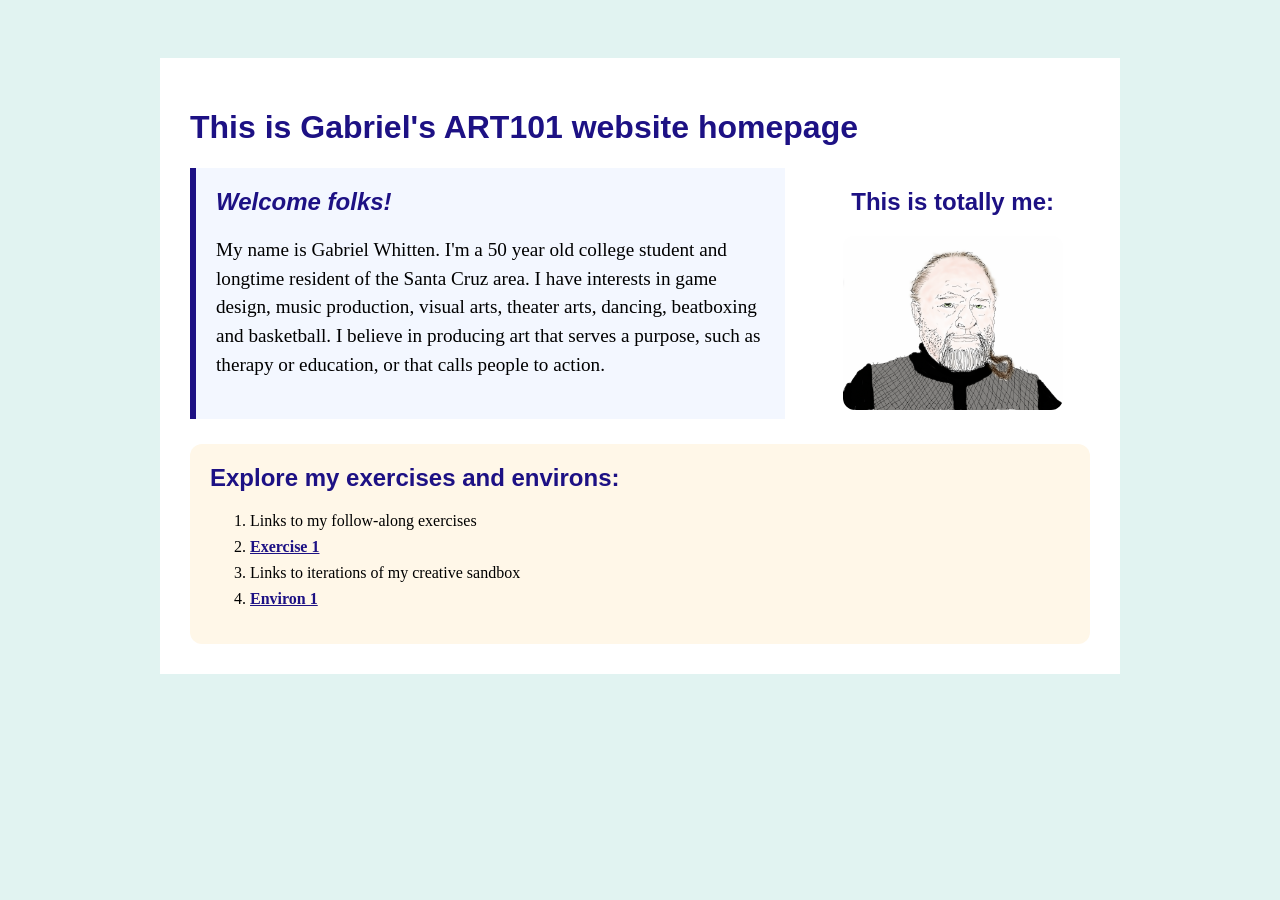
<file: index.html>
<!doctype html>
<html lang="en">
<head>
    <meta charset="utf-8">
    <title>Gabriel's ART101 Homepage</title>
    <link href="site.css" rel="stylesheet" type="text/css">
</head>
<body>
    <div id="page">
<h1>This is Gabriel's ART101 website homepage</h1>
<div class="top-section">
<div id="introduction">
   <h2>Welcome folks!</h2>
    <!-- All visible page content goes between <body> and </body> -->
<p>
     My name is Gabriel Whitten.
     I'm a 50 year old college student
      and longtime resident of the Santa Cruz area. 
      I have interests in game design, music production,
       visual arts, theater arts, dancing, beatboxing and basketball.
        I believe in producing art that serves a purpose,
         such as therapy or education, or that calls people to action.


</p>
</div>
<div class="profile">
<h2>This is totally me:</h2>
<img src="gabewhitten.png">
</div>
</div>
<div class="navigation">
<h2>Explore my exercises and environs:</h2>
<ol>
    <li>Links to my follow-along exercises</li>
    <li><a href="exercises/ex01.html">Exercise 1</a></li>
    <li>Links to iterations of my creative sandbox</li>
    <li><a href="environ/en01.html">Environ 1</a></li>
</ol>
</div>
</div>
</body>
</html>
</file>
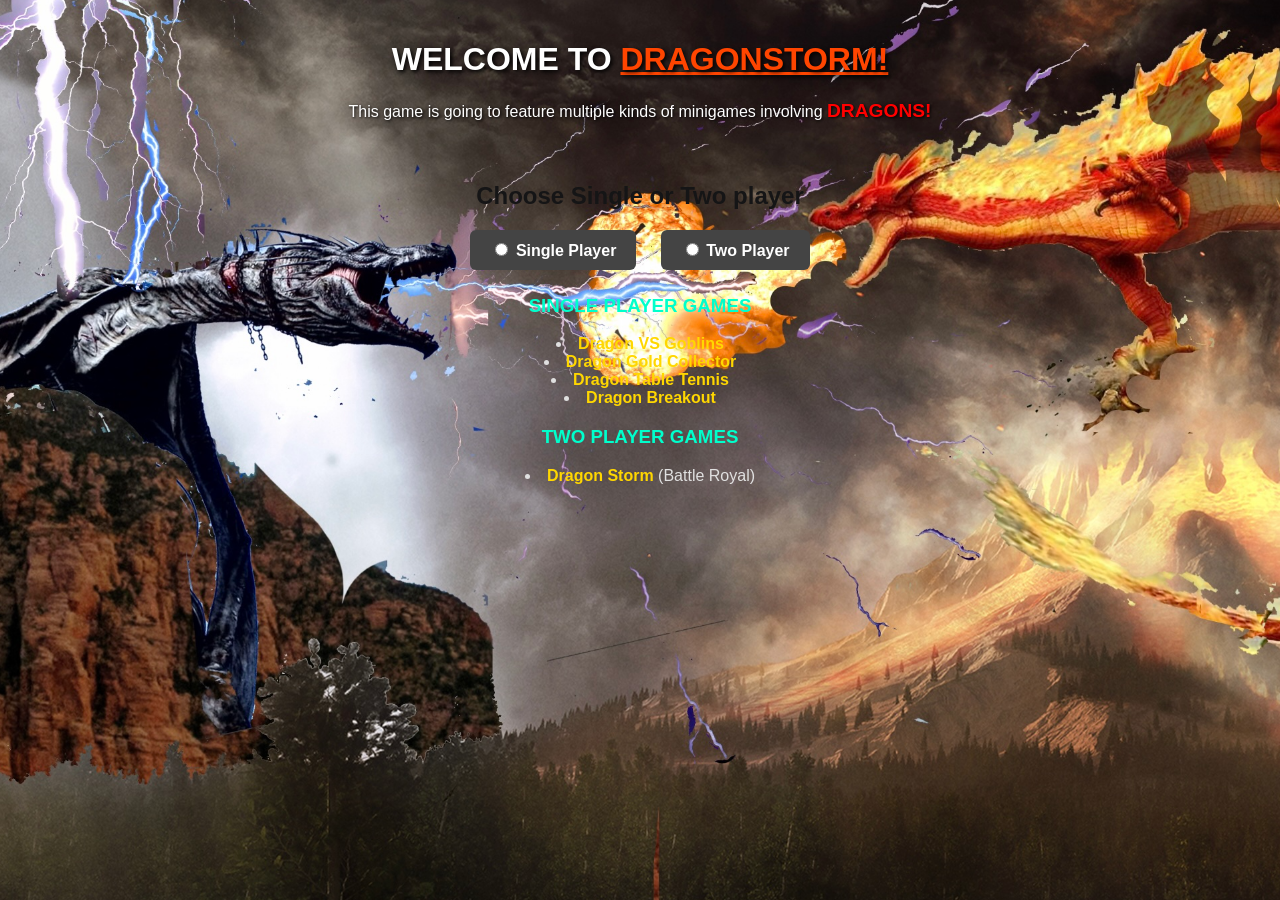
<file: environ/en01.html>
<!doctype html>
<html lang="en">


<head>
    <title>DragonStorm_By_Gabriel_Whitten</title>
    <link href="env.css" rel="stylesheet" type="text/css" />
</head>
<body>

    <div class="container">
        
        <h1> WELCOME TO <span class="title-highlight">DRAGONSTORM!</span> </h1>
        
        <p>This game is going to feature multiple kinds of minigames involving <span class="dragon-highlight">DRAGONS!</span> </p>
        
        <div class="menu-block">
            <h2> Choose Single or Two player </h2>
            
            <div class="selection-container">
                <label class="option-block">
                    <input type="radio" name="mode"> <span class="mode-text">Single Player</span>
                </label>
                <label class="option-block">
                    <input type="radio" name="mode"> <span class="mode-text">Two Player</span>
                </label>
            </div>
            
            <h3> SINGLE PLAYER GAMES </h3>
            <ul>
                <li><span class="game-title">Dragon VS Goblins</span></li>
                <li><span class="game-title">Dragon Gold Collector</span></li>
                <li><span class="game-title">Dragon Table Tennis</span></li>
                <li><span class="game-title">Dragon Breakout</span></li>
            </ul>

            <h3> TWO PLAYER GAMES </h3>
            <ul>
                <li><span class="game-title">Dragon Storm</span> (Battle Royal)</li>
            </ul>
        </div>

    </div>

</body>
</html>
</file>
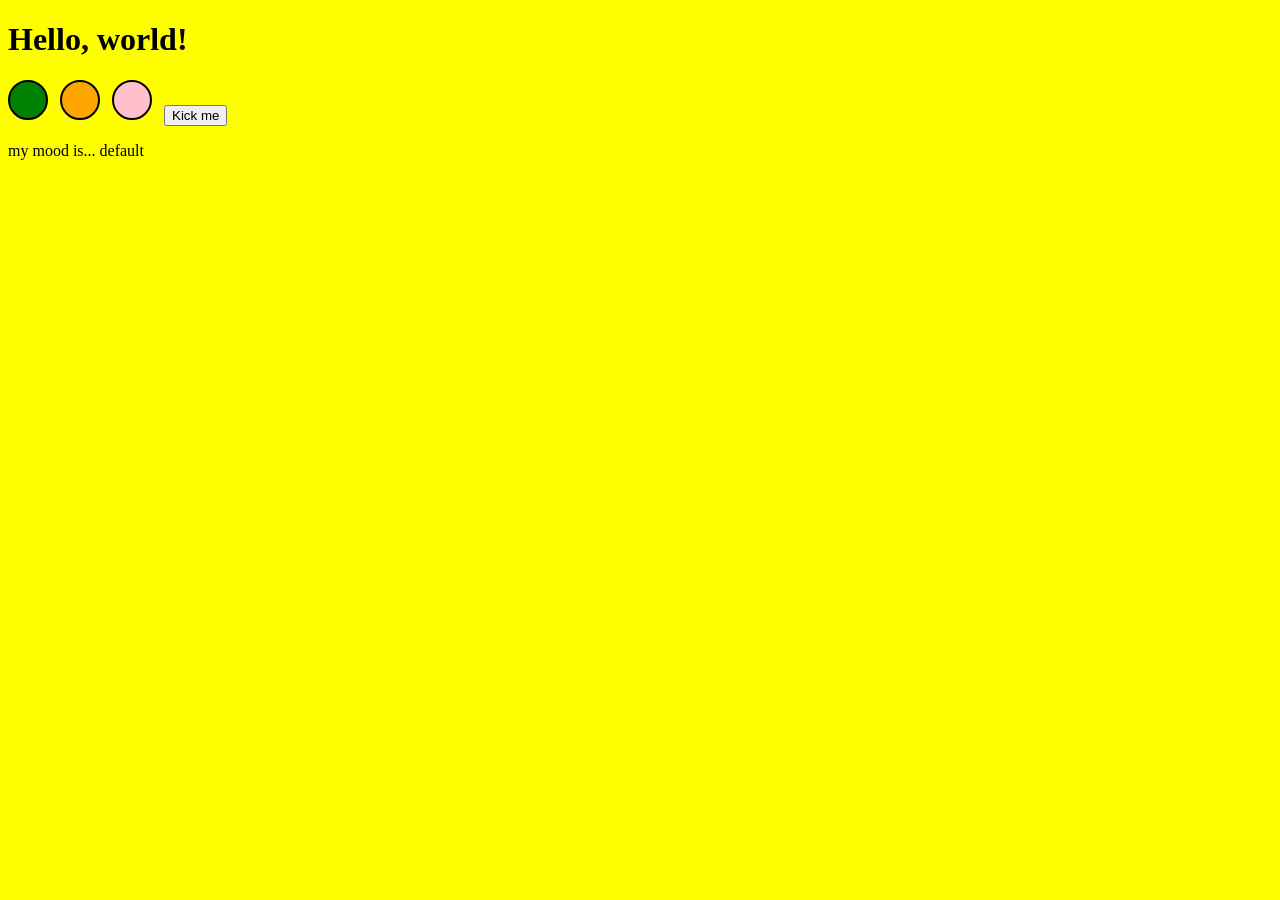
<file: exercises/ex05.html>
<!DOCTYPE html>
<html lang="en">

<head>
   <!-- All techy stuff goes here, inside HEAD -->
   <meta charset="UTF-8">
   <meta name="viewport" content="width=device-width, initial-scale=1.0">
   <!-- Overall title of your page -->
   <title>Empty Template</title>
   <!-- Link to external CSS file -->
   <!-- <link rel="stylesheet" href="ex04.css"> -->
   <!-- jQuery library -->
   <script src="https://code.jquery.com/jquery-3.7.1.min.js"></script>
   <!-- Link to external JavaScript file -->
   <script src="ex05.js" DEFER></script>
<link href="ex05.css" rel="stylesheet" type="text/css" />
</head>

<body>

   <!-- Main content goes here, inside BODY -->
   <h1>Hello, world!</h1>

<div class="color-circle" id="green"></div>
<div class="color-circle" id="orange"></div>
<div class="color-circle" id="pink"></div>


   <button id="needy-button">Kick me</button>
<p>my mood is... default</p>



</body>

</html>
</file>
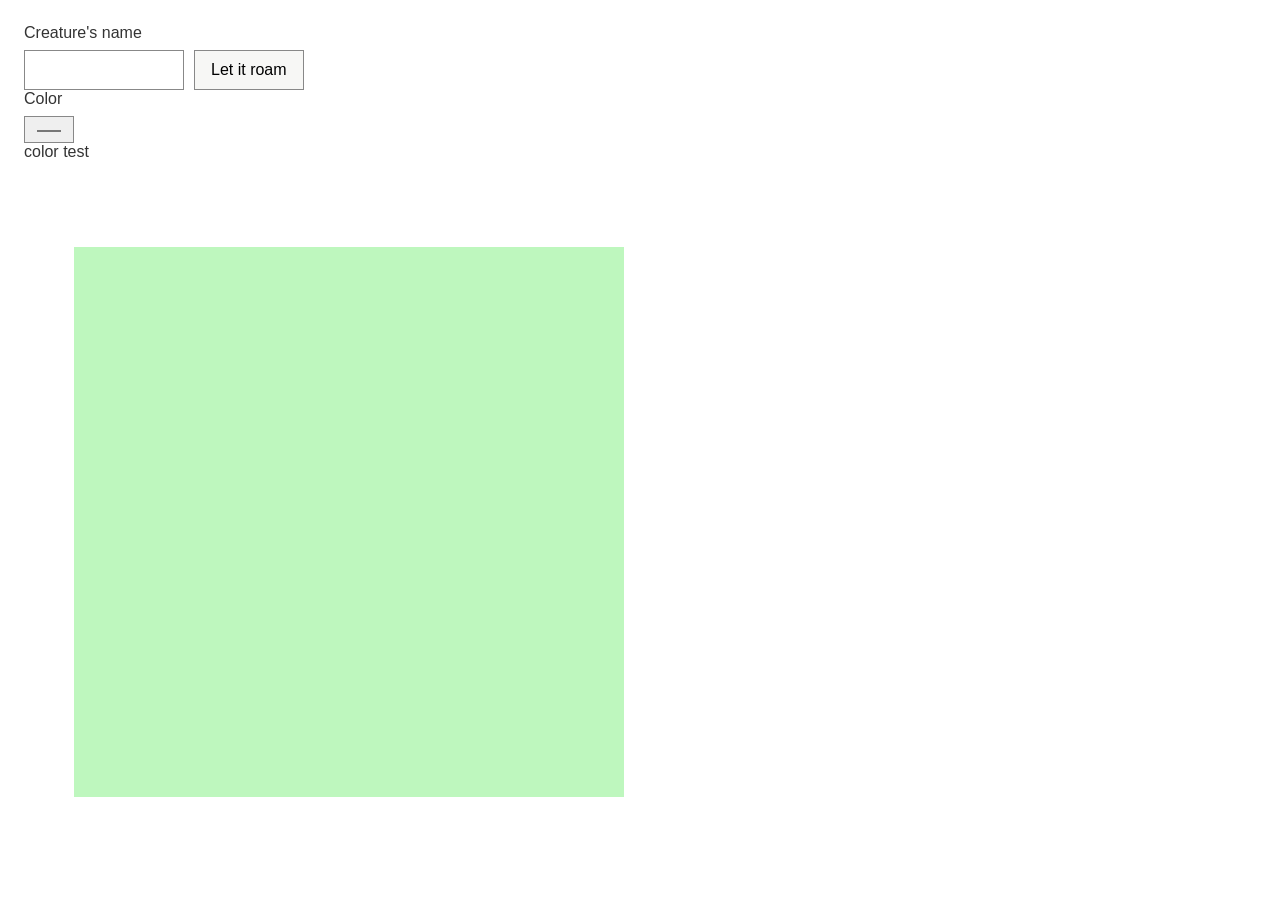
<file: exercises/garden.html>
<!DOCTYPE html>
<html lang="en">
<head>
    <meta charset="UTF-8">
    <meta name="viewport" content="width=device-width, initial-scale=1.0">
    <title>Create an item from input</title>
    <link rel="stylesheet" href="garden.css">
      <script src="https://code.jquery.com/jquery-3.7.1.min.js"></script>
    <script src="garden.js" defer></script>
</head>
<body>
    <label for="item-label">Creature's name</label>
    <div class="controls">
        <input id="item-label" type="text" autocomplete="off">
        <button id="add-button" type="button">Let it roam</button>
    </div>

        <div>
            <label for="object-color">Color</label>
            <input id="object-color" type="color" value="#d9d9d3">
        </div>

    <div id="object">color test</div>

    <p id="message" aria-live="polite"></p>

    <div id="items" tabindex="0" aria-live="polite"></div>

</body>
</html>
</file>
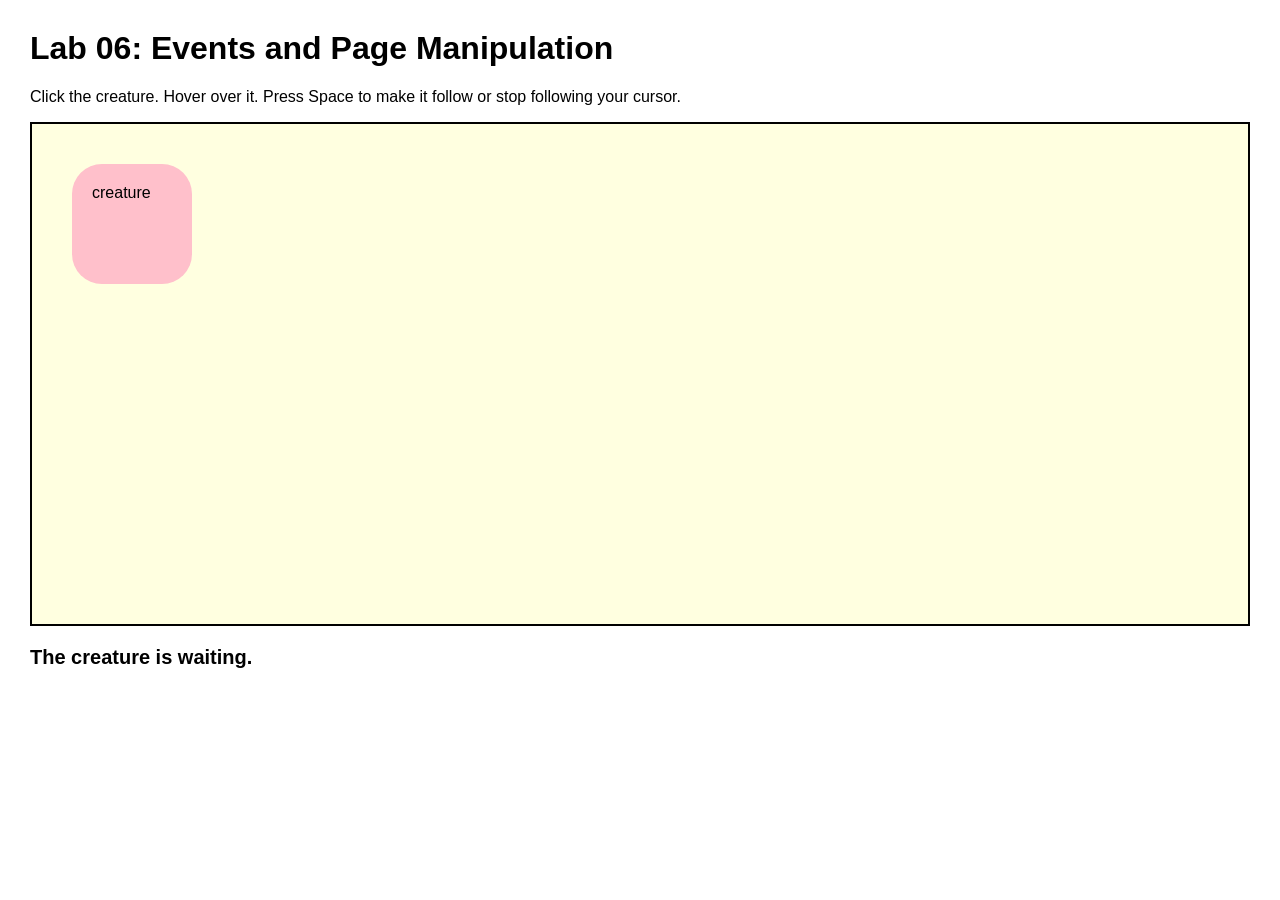
<file: exercises/lab06.html>
<!DOCTYPE html>
<html lang="en">

<head>
  <!-- All techy stuff goes here, inside HEAD -->
  <meta charset="UTF-8">
  <meta name="viewport" content="width=device-width, initial-scale=1.0">

  <!-- Overall title of your page -->
  <title>Lab 06</title>

  <!-- Link to external CSS file -->
  <link rel="stylesheet" href="lab06.css">

  <!-- jQuery library -->
  <script src="https://code.jquery.com/jquery-3.7.1.min.js"></script>

  <!-- Link to external JavaScript file -->
  <script src="lab06.js" defer></script>
</head>

<body>
  <!-- Main content goes here, inside BODY -->

  <h1>Lab 06: Events and Page Manipulation</h1>

  <p>
    Click the creature. Hover over it. Press Space to make it follow or stop following your cursor.
  </p>

  <div id="scene">
    <div id="creature">
      creature
      <div id="thought">I feel your cursor nearby...</div>
    </div>
  </div>

  <p id="status">The creature is waiting.</p>

</body>

</html>
</file>
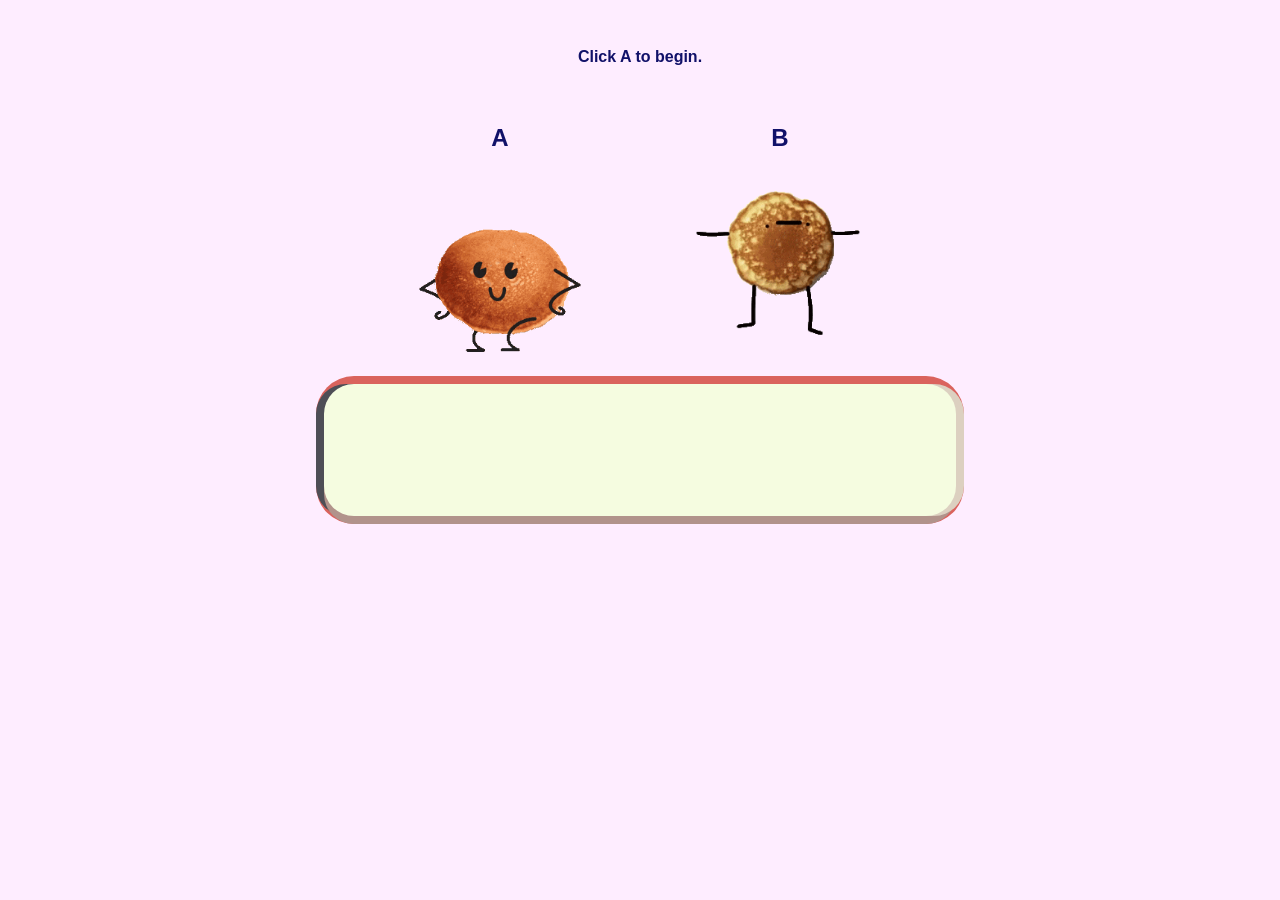
<file: exercises/talking/talking.html>
<!DOCTYPE html>
<html lang="en">
<head>
    <meta charset="UTF-8">
    <meta name="viewport" content="width=device-width, initial-scale=1.0">

    <title>A and B</title>

    <link rel="stylesheet" href="talking.css">

    <script src="https://code.jquery.com/jquery-3.7.1.min.js"></script>
    <script src="talking.js" defer></script>
</head>

<body>

    <p id="turn-message">Click A to begin.</p>

    <div id="scene">

        <div class="character" id="panel-a">
            <h2>A</h2>
            <img id="character-a" src="a.gif" alt="Character A">
        </div>

        <div class="character" id="panel-b">
            <h2>B</h2>
            <img id="character-b" src="b.gif" alt="Character B">
        </div>

    </div>

    <div id="chat"></div>

    <div id="answers">
        <button id="answer-green" type="button">Green</button>
        <button id="answer-pink" type="button">Pink</button>
    </div>
</body>
</html>
</file>
<file: site.css>
#introduction {
    background: #f3f7ff;
    padding: 20px;
    border-left: 6px solid #1d1184;
    flex: 2;
}

#introduction h2 {
    font-style: italic;
    margin-top: 0;
}

#introduction p {
    font-size: 120%;
    line-height: 1.5;
}
.top-section {
    display: flex;
    gap: 30px;
    align-items: flex-start;
    margin: 0 0 25px 0;
}
#page {
    max-width: 900px;
    margin: 0 auto 0 auto;
    background: white;
    padding: 30px;
}
body {
    background: #e1f3f1;
    padding: 50px;
}
h1,
h2,
h3 {
    color: #1d1184;
    font-family: sans-serif;
}
img {
    width: 200px;
}
.profile {
    text-align: center;
    flex: 1;
}

.profile img {
    width: 220px;
    border-radius: 12px;
}

.profile p {
    font-size: 90%;
}
.navigation {
    background: #fff7e8;
    padding: 20px;
    border-radius: 12px;
}

.navigation h2 {
    margin-top: 0;
}

.navigation li {
    margin-bottom: 8px;
}

.navigation a {
    color: #1d1184;
    font-weight: bold;
}
</file>
<file: environ/env.css>
body {
    background-image: url("images/dragonstorm.png");
    background-size: cover;
    background-position: center;
    background-attachment: fixed;
    background-color: #222222;
    font-family: sans-serif;
    text-align: center;
    margin: 0;
    padding: 20px;
}

.container {
    width: 90%;
    max-width: 800px;
    margin: 0 auto;
}

.menu-block {
    
    padding: 20px;
    margin-top: 20px;
    border-radius: 8px;
}

h1 {
    color: #FFFFFF;
    text-shadow: 2px 2px 4px #000000;
}

h2 {
    color: #151516;
}

h3 {
    color: #00FFCC;
}

p {
    color: #FFFFFF;
    text-shadow: 1px 1px 3px #000000;
}

ul {
    color: #E0E0E0;
    list-style-position: inside;
    padding: 0;
}

.title-highlight {
    color: #FF4500;
    text-decoration: underline;
}

.dragon-highlight {
    color: #FF0000;
    font-weight: bold;
    font-size: 1.2em;
}

.mode-text {
    color: #FFFFFF;
    font-weight: bold;
}

.game-title {
    color: #FFD700;
    font-weight: bold;
}

.selection-container {
    margin-bottom: 25px;
}

.option-block {
    display: inline-block;
    background-color: #444444;
    padding: 10px 20px;
    margin: 0 10px;
    border-radius: 6px;
    cursor: pointer;
    transition: background-color 0.2s;
}

.option-block:hover {
    background-color: #FF4500;
}
</file>
<file: exercises/ex05.css>
.color-circle {
   display: inline-block;
   width: 36px;
   height: 36px;
   margin-right: 8px;
   border: 2px solid black;
   border-radius: 50%;
   cursor: pointer;
}

#green  { background-color: green; }
#orange { background-color: orange; }
#pink   { background-color: pink; }
</file>
<file: exercises/garden.css>
* { box-sizing: border-box; }
body {
    margin: 24px;
    font-family: Arial, sans-serif;
    color: #333;
    background: white;
}
p { line-height: 1.5; }
label { display: block; margin-bottom: 8px; }
button, input, select { font: inherit; }
button {
    padding: 10px 16px;
    border: 1px solid #888;
    background: #f7f7f5;
    cursor: pointer;
}
input, select { padding: 10px; border: 1px solid #888; max-width: 100%; }
.controls { display: flex; flex-wrap: wrap; gap: 10px; }
#message { min-height: 24px; margin: 12px 0; }

#item-label { width: 160px; }

/* Long lists scroll inside the example. */
#items  { height: 550px; width: 550px; padding: 0; margin:50px; background: rgb(190, 247, 190); display: flex;  position: relative; }

#items:focus { outline: 2px solid #555; outline-offset: 3px; }


#items>div {position: absolute; height: 50px; width: 50px; background: #f7f7f5; overflow-wrap: anywhere; border: 1px dotted rgb(251, 255, 242); }
</file>
<file: exercises/lab06.css>
body {
  font-family: Arial, sans-serif;
  margin: 30px;
}

#scene {
  min-height: 500px;
  background: lightyellow;
  border: 2px solid black;
  position: relative;
  overflow: hidden;
}

#creature {
  width: 120px;
  height: 120px;
  background: pink;
  border-radius: 30px;
  padding: 20px;
  box-sizing: border-box;
  cursor: pointer;
  position: absolute;
  left: 40px;
  top: 40px;
  transition: background 0.3s, border-radius 0.3s, transform 0.3s, box-shadow 0.3s;
  z-index: 2;
}

#thought {
  display: none;
  position: absolute;
  left: 95px;
  top: -20px;
  background: white;
  border: 2px solid black;
  border-radius: 20px;
  padding: 12px;
  width: 180px;
  z-index: 3;
  pointer-events: none;
}

.transformed {
  background: lavender;
  border-radius: 50%;
  transform: scale(1.2) rotate(10deg);
}

.following {
  box-shadow: 0 0 20px black;
}

#status {
  font-size: 20px;
  font-weight: bold;
}
</file>
<file: exercises/talking/talking.css>
body {
    margin: 0;
    padding: 32px;
    font-family: Arial, sans-serif;
    color: #111169;
    background-color: #feedff;
    text-align: center;
}

#turn-message {
    min-height: 24px;
    font-weight: bold;
}

#scene {
    display: flex;
    flex-wrap: wrap;
    justify-content: center;
    gap: 40px;
    margin: 32px auto;
}

.character {
    width: 240px;
}

.character img {
    display: block;
    width: 180px;
    height: 180px;
    margin: 0 auto;
    object-fit: contain;
    cursor: pointer;
}

#chat {
    max-width: 600px;
    min-height: 100px;
    margin: 24px auto;
    padding: 16px;
   
    border-radius: 30px;
    background-color: rgb(245, 252, 224);
    text-align: left;
    box-shadow: 8px 0px 0px 0px #DCD0C0, 0px 8px 0px 0px #B1938B, -8px 0px 0px 0px #4E4E56, 0px 0px 0px 8px #DA635D, 5px 5px 15px 5px rgba(0,0,0,0);
}

#chat p {
    margin: 8px 0;
    padding: 10px 14px;
    border-radius: 12px;
}

#chat .message-A {
    margin-right: 40px;
    background-color: #eeeeee;
}

#chat .message-B {
    margin-left: 40px;
    background-color: #dceedd;
}

#answers {
    display: none;
    justify-content: center;
    gap: 12px;
    margin-top: 24px;
}

#answers button {
    padding: 12px 24px;
    font-size: 18px;
    cursor: pointer;
}
</file>
